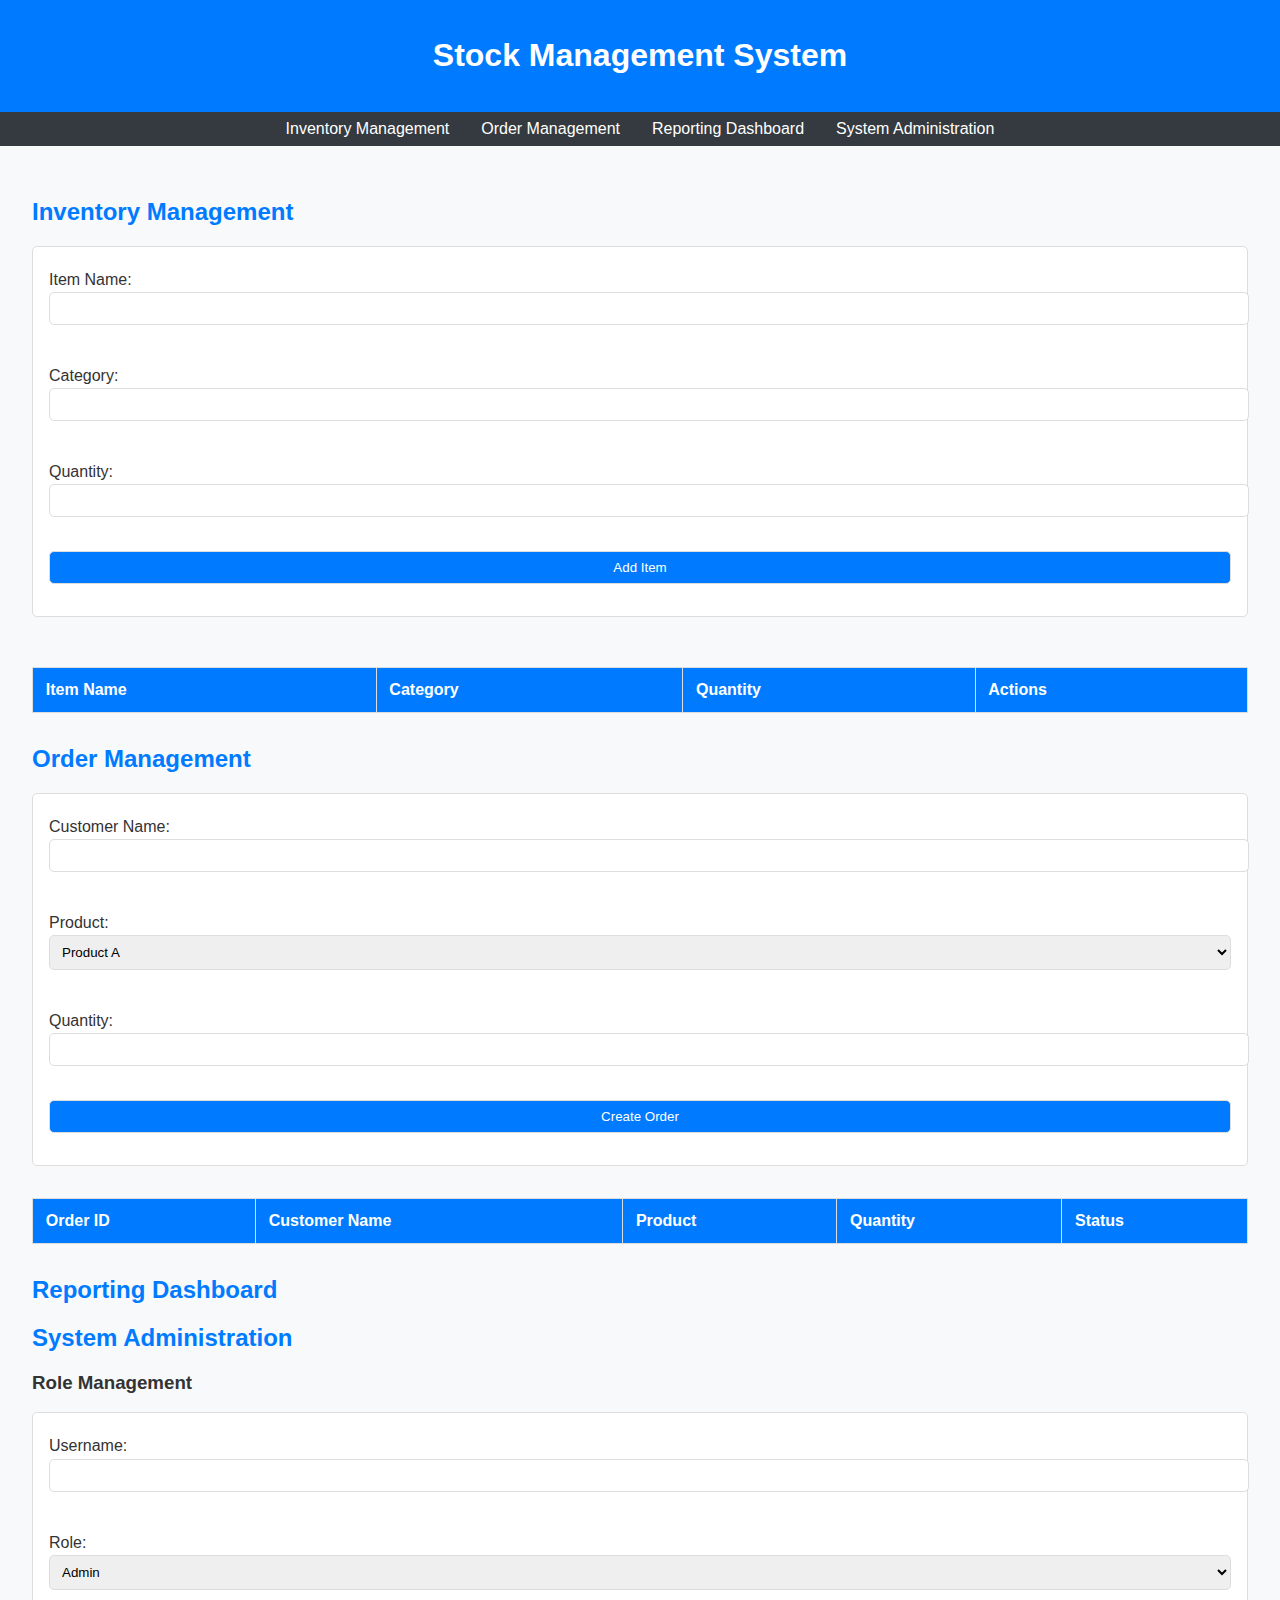
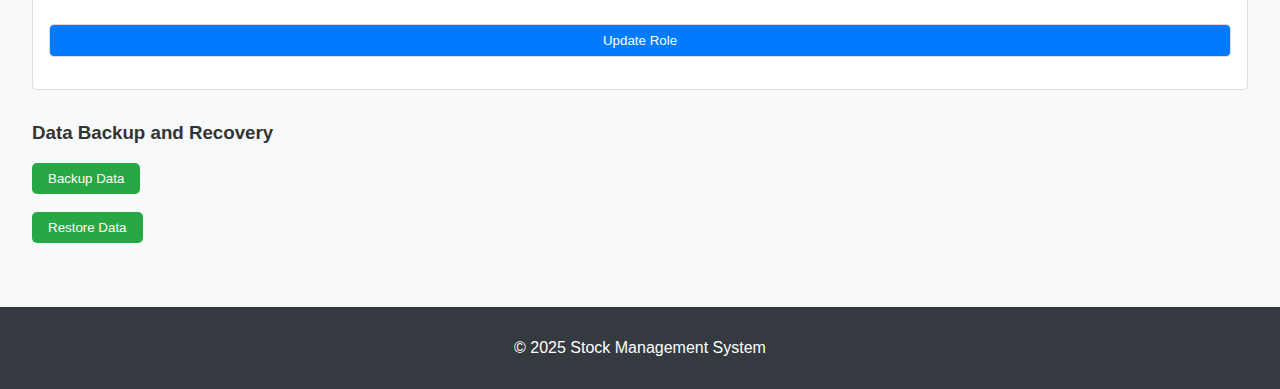
<file: my.html>
<!DOCTYPE html>
<html lang="en">
<head>
    <meta charset="UTF-8">
    <meta name="viewport" content="width=device-width, initial-scale=1.0">
    <title>Stock Management System</title>
    <link rel="stylesheet" href="style.css">
</head>
<body>
    <header>
        <h1>Stock Management System</h1>
    </header>

    <nav>
        <ul>
            <li><a href="#inventory">Inventory Management</a></li>
            <li><a href="#orders">Order Management</a></li>
            <li><a href="#reports">Reporting Dashboard</a></li>
            <li><a href="#admin">System Administration</a></li>
        </ul>
    </nav>

    <main>
        <!-- Inventory Management Section -->
        <section id="inventory">
            <h2>Inventory Management</h2>
            <form id="inventory-form">
                <label for="item-name">Item Name:</label>
                <input type="text" id="item-name" required>
                <br><br>

                <label for="item-category">Category:</label>
                <input type="text" id="item-category" required>
                <br><br>

                <label for="item-quantity">Quantity:</label>
                <input type="number" id="item-quantity" min="1" required>
                <br><br>

                <button type="submit">Add Item</button>
            </form>
            <br>

            <table id="inventory-table">
                <thead>
                    <tr>
                        <th>Item Name</th>
                        <th>Category</th>
                        <th>Quantity</th>
                        <th>Actions</th>
                    </tr>
                </thead>
                <tbody></tbody>
            </table>
        </section>

        <!-- Order Management Section -->
        <section id="orders">
            <h2>Order Management</h2>
            <form id="order-form">
                <label for="customer-name">Customer Name:</label>
                <input type="text" id="customer-name" required>
                <br><br>

                <label for="product">Product:</label>
                <select id="product" required></select>
                <br><br>

                <label for="quantity">Quantity:</label>
                <input type="number" id="quantity" min="1" required>
                <br><br>

                <button type="submit">Create Order</button>
            </form>

            <table id="orders-table">
                <thead>
                    <tr>
                        <th>Order ID</th>
                        <th>Customer Name</th>
                        <th>Product</th>
                        <th>Quantity</th>
                        <th>Status</th>
                    </tr>
                </thead>
                <tbody></tbody>
            </table>
        </section>

        <!-- Reporting Dashboard Section -->
        <section id="reports">
            <h2>Reporting Dashboard</h2>
            <div id="charts-container">
                <!-- Charts will be dynamically rendered here -->
            </div>
        </section>

        <!-- System Administration Section -->
        <section id="admin">
            <h2>System Administration</h2>
            <div id="admin-panel">
                <h3>Role Management</h3>
                <form id="role-management-form">
                    <label for="username">Username:</label>
                    <input type="text" id="username" required>
                    <br><br>

                    <label for="role">Role:</label>
                    <select id="role">
                        <option value="admin">Admin</option>
                        <br><br>
                        <option value="user">User</option>
                    </select>
                    <br><br>

                    <button type="submit">Update Role</button>
                </form>

                <h3>Data Backup and Recovery</h3>
                <button id="backup">Backup Data</button>
                <br><br>
                <button id="restore">Restore Data</button>
            </div>
        </section>
    </main>

    <footer>
        <p>&copy; 2025 Stock Management System</p>
    </footer>
    <script src="script.js"></script>
</body>
</html>
</file>
<file: style.css>
/* styles.css */

/* General styles */
body {
    font-family: Arial, sans-serif;
    margin: 0;
    padding: 0;
    background-color: #f8f9fa;
    color: #333;
}

header {
    background-color: #007bff;
    color: white;
    padding: 1rem;
    text-align: center;
}

nav ul {
    list-style: none;
    display: flex;
    justify-content: center;
    padding: 0;
    margin: 0;
    background-color: #343a40;
}

nav ul li {
    margin: 0;
    padding: 0.5rem 1rem;
}

nav ul li a {
    color: white;
    text-decoration: none;
}

nav ul li a:hover {
    text-decoration: underline;
}

main {
    padding: 2rem;
}

h2 {
    color: #007bff;
}

form {
    background-color: #ffffff;
    padding: 1rem;
    border: 1px solid #ddd;
    border-radius: 5px;
    margin-bottom: 2rem;
}

form label {
    display: block;
    margin: 0.5rem 0 0.2rem;
}

form input, form select, form button {
    width: 100%;
    padding: 0.5rem;
    margin-bottom: 1rem;
    border: 1px solid #ddd;
    border-radius: 5px;
}

form button {
    background-color: #007bff;
    color: white;
    cursor: pointer;
}

form button:hover {
    background-color: #0056b3;
}

table {
    width: 100%;
    border-collapse: collapse;
    margin-bottom: 2rem;
    background-color: white;
}

table th, table td {
    border: 1px solid #ddd;
    padding: 0.8rem;
    text-align: left;
}

table th {
    background-color: #007bff;
    color: white;
}

table tbody tr:nth-child(even) {
    background-color: #f2f2f2;
}

footer {
    text-align: center;
    background-color: #343a40;
    color: white;
    padding: 1rem;
    margin-top: 2rem;
}

button#backup, button#restore {
    background-color: #28a745;
    color: white;
    margin-right: 1rem;
    padding: 0.5rem 1rem;
    border: none;
    border-radius: 5px;
    cursor: pointer;
}

button#backup:hover, button#restore:hover {
    background-color: #218838;
}
</file>
